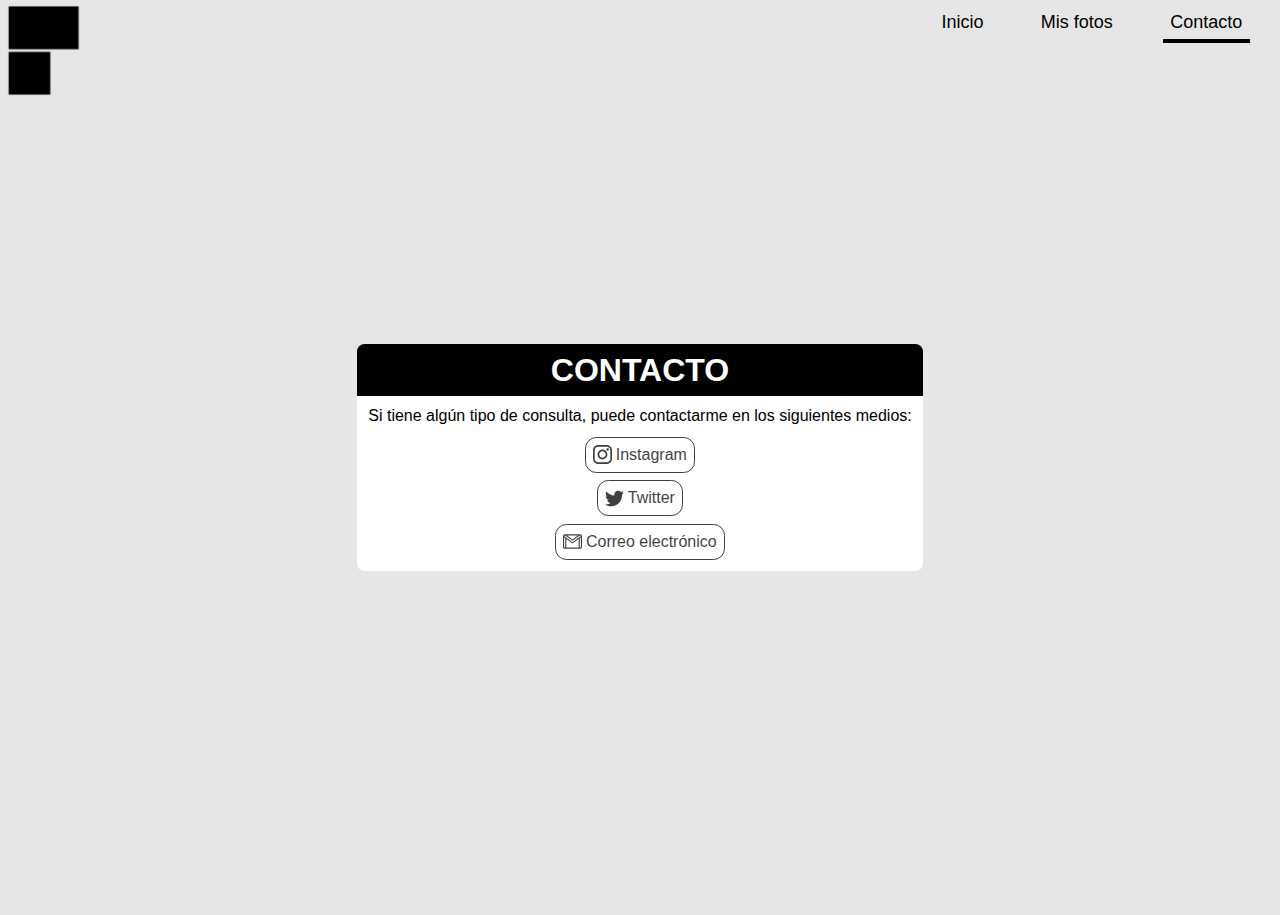
<file: contacto.html>
<!DOCTYPE html>

<html lang="es">
<head>
    <meta charset="UTF-8">
    <meta name="viewport" content="width=device-width, initial-scale=1.0">
    <title>Flooxy</title>
    <link rel="stylesheet" href="contacto.css">
    <link rel="icon" href="img/iconos/favicon.png">
</head>
<body>

    <header>
        <a href="index.html">
            <img class="logo" src="img/iconos/favicon.png" alt="">
        </a>

        <nav>
            <button id="nav-button"> <img src="img/iconos/menu.svg" alt=""> </button>
            <ul>
                <li> <a href="index.html">Inicio</a> </li>
                <li> <a href="mis-fotos.html">Mis fotos</a> </li>
                <li> <a class="nav-indicator" href="contacto.html">Contacto</a> </li>
            </ul>
        </nav>

        <section>
            <h1>CONTACTO</h1>
            <p>Si tiene algún tipo de consulta, puede contactarme en los siguientes medios:</p>
            <center>
            <ul>
                <li> <a style="margin-bottom: 2mm;" href="#"> <img src="img/iconos/logotipo-de-instagram-negro.svg" style="width: .5cm;" alt=""> Instagram </a> </li>
                <li> <a style="margin-bottom: 2mm;" href="#"> <img src="img/iconos/twitter logo.svg" style="width: .5cm;" alt=""> Twitter </a> </li>
                <li> <a href="#"> <img src="img/iconos/gmail.svg" style="width: .5cm;" alt=""> Correo electrónico </a> </li>
            </ul>
            </center>
        </section>

        <div id="nav-mediaquerys" class="nav-mediaquerys">
            <div class="nav-buttonclose-container"><input id="nav-buttonclose" type="button" value="X"></div>
            <div class="nav-ul-li-container">
                <ul>
                    <li> <a href="index.html">Inicio</a> </li>
                    <li> <a href="mis-fotos.html">Mis fotos</a> </li>
                    <li> <a class="nav-mediaquerys-indicator" href="contacto.html">Contacto</a> </li>
                </ul>
            </div>
        </div>
    </header>

    <script src="scripts.js"></script>
</body>
</html>
</file>
<file: contacto.css>
body{
    background-color: rgb(230, 230, 230);
    overflow: hidden;
}

*{
    padding: 0px;
    margin: 0px;
    font-family: 'Segoe UI', Tahoma, Geneva, Verdana, sans-serif;
}

hr{
    margin: 1cm;
}

.nav-indicator{
    border-bottom: solid black 4px;
}

.nav-mediaquerys-indicator{
    border-right: solid gray 9px;
}

*::selection{
    background-color: rgba(0, 0, 0, 0.411);
    color: white;
}


/* header */
header{
    padding: 2mm;
    background-image: url("https://cdn.pixabay.com/photo/2014/07/28/20/39/dusk-404072_960_720.jpg"); background-repeat: no-repeat;
    background-position: center; background-size: cover;
    height: 100vh;
    display: flex;
    justify-content: center;
    align-items: center;
}

.logo{
    position: absolute;
    top: 1mm;
    left: 1mm;
    width: 2.1cm;
}

.logo:hover{
    opacity: 75%;
}

/* header - end */


/* nav */
nav{
    position: absolute;
    top: 0px;
    right: 0px;
    padding: 3mm;
    background-color: transparent;
    text-align: right;
}

nav ul li{
    list-style: none;
    display: inline-block;
}

nav ul li a{
    text-decoration-line: none;
    color: black;
    font-size: large;
    font-weight: 500;
    padding: 2mm;
    margin: 5mm;
    transition: all .2s;
}

nav ul li a:hover{
    border-bottom: solid black 4px;
}

nav button{
    display: none;
    outline: none;
    background-color: transparent;
    border: none;
}

nav img{
    width: 1.3cm;
}

.nav-mediaquerys{
    position: fixed; top: 0px; left: 0px;
    width: 100%;
    height: 100%;
    background-color: rgba(0, 0, 0, 0.76);
    display: none;
}

.nav-mediaquerys--show{
    display: block;
}

.nav-buttonclose-container{
    background-color: black;
    padding: 6mm;
    display: flex;
    align-items: center;
    animation: nav-buttonclose-container .5s;
}

@keyframes nav-buttonclose-container{
    0%{
        margin-right: 100%;
    }
    100%{
        margin-left: 0px;
    }
}

.nav-buttonclose-container input{
    background-color: transparent;
    border: none;
    color: white;
    position: absolute;
    right: 2mm;
    padding: 1mm;
    font-size: 20px;
    font-weight: 300;
    animation: nav-buttonclose-container .5s;
}

.nav-ul-li-container{
    background-color: rgb(10, 10, 10);
    width: 50%;
    height: 100%;
    padding: 2mm;
    text-align: center;
    animation: nav-ul-li-container .7s;
}

@keyframes nav-ul-li-container{
    0%{
        margin-left: -100vh;
    }
    100%{
        margin-left: 0px;
    }
}

.nav-mediaquerys ul li a{
    background-color: rgb(15, 15, 15);
    display: block;
    padding: 2mm;
    margin-bottom: 2mm;
    border-radius: 0.2cm;
    text-decoration-line: none;
    color: white;
}

.nav-mediaquerys ul li a:active{
    background-color: rgb(20, 20, 20);
}

@media(max-width: 905px){
    nav ul{
        display: none;
    }

    nav button{
        display: block;
    }
}
/* nav - end */


/* section1 */
section{
    background-color: white;
    border-radius: 0.2cm;
    text-align: center;
    margin: 3mm;
}

section h1{
    text-align: center;
    background-color: black;
    color: white;
    padding: 2mm;
    border-top-left-radius: 0.2cm;
    border-top-right-radius: 0.2cm;
    cursor: default;
}

section p{
    padding: 3mm;
    padding-bottom: 0mm;
}

section ul{
    list-style: none;
    padding: 3mm;
}

section ul li a{
    background-color: transparent;
    padding: 2mm;
    color: black;
    text-decoration-line: none;
    display: flex;
    align-items: center;
    width: max-content;
    border: solid black 1px;
    border-radius: 0.3cm;
    opacity: 75%;
    transition: all .2s;
}

section ul li a:hover{
    opacity: 100%;
}

section ul li a img{
    margin-right: 1mm;
}
</file>
